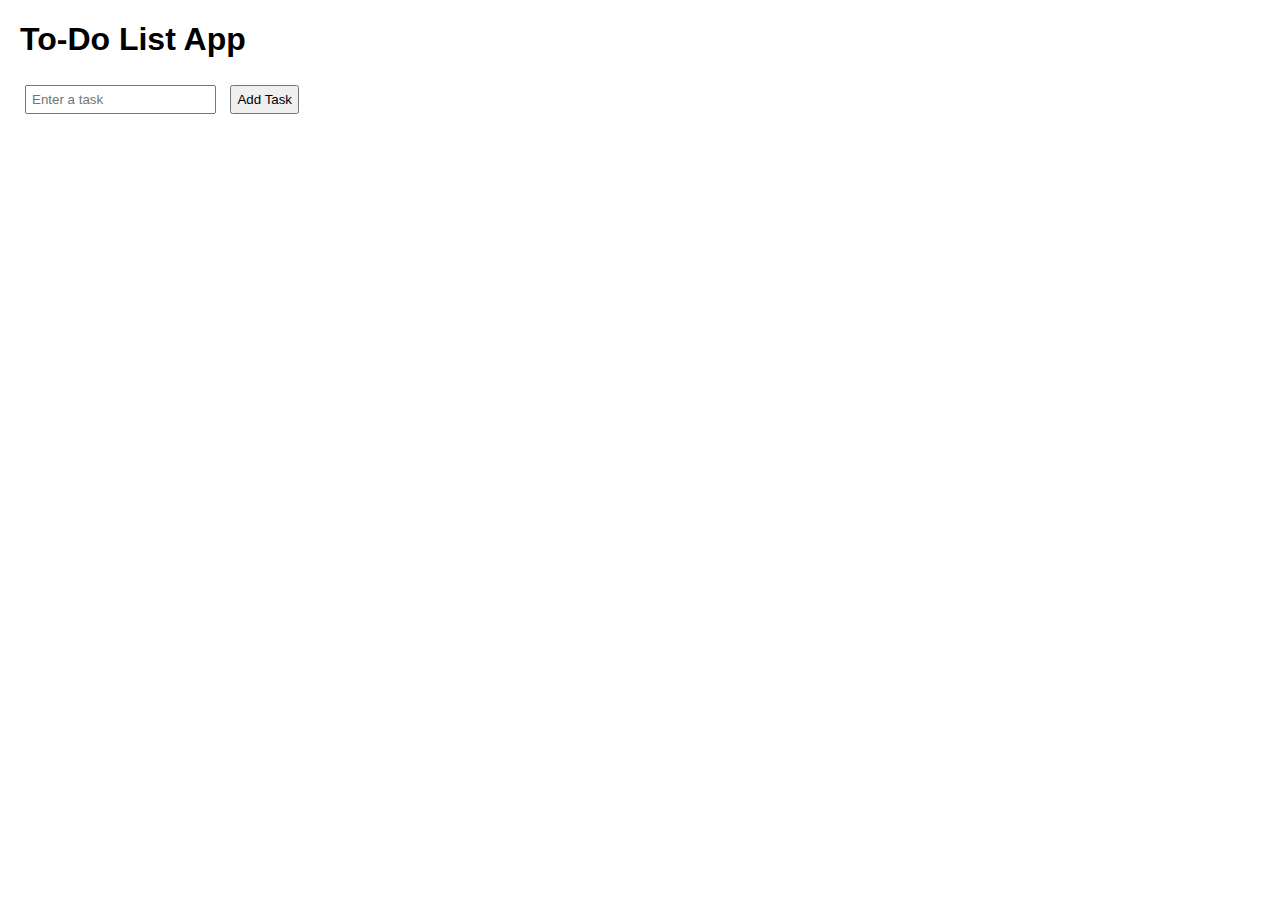
<file: todo.html>
<!DOCTYPE html>
<html>
<head>
    <title>To-Do List App</title>
    <style>
        body { font-family: Arial, sans-serif; margin: 20px; }
        input, button { padding: 5px; margin: 5px; }
        ul { list-style-type: none; padding: 0; }
        li { padding: 5px; border-bottom: 1px solid #ddd; }
        li button { margin-left: 10px; }
    </style>
</head>
<body>
    <h1>To-Do List App</h1>
    <input type="text" id="taskInput" placeholder="Enter a task">
    <button onclick="addTask()">Add Task</button>
    <ul id="taskList"></ul>

    <script>
        function addTask() {
            const taskInput = document.getElementById('taskInput');
            const task = taskInput.value.trim();
            if (task === "") return;

            const li = document.createElement('li');
            li.textContent = task;

            const removeBtn = document.createElement('button');
            removeBtn.textContent = 'Remove';
            removeBtn.onclick = () => li.remove();

            li.appendChild(removeBtn);
            document.getElementById('taskList').appendChild(li);

            taskInput.value = "";
        }
    </script>
</body>
</html>
</file>
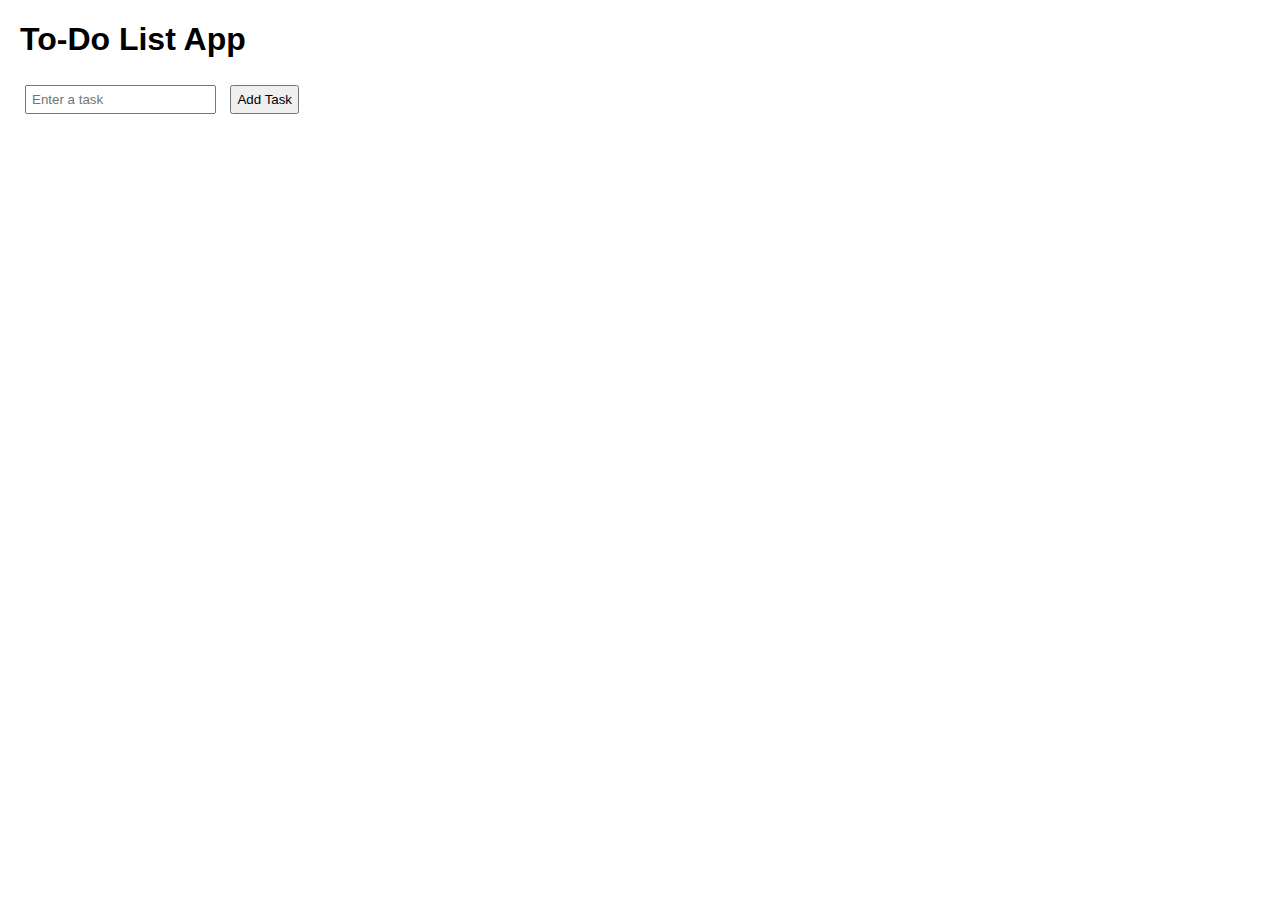
<file: TODO.html>
<!DOCTYPE html>
<html>
<head>
    <title>To-Do List App</title>
    <style>
        body { font-family: Arial, sans-serif; margin: 20px; }
        input, button { padding: 5px; margin: 5px; }
        ul { list-style-type: none; padding: 0; }
        li { padding: 5px; border-bottom: 1px solid #ddd; }
        li button { margin-left: 10px; }
    </style>
</head>
<body>
    <h1>To-Do List App</h1>
    <input type="text" id="taskInput" placeholder="Enter a task">
    <button onclick="addTask()">Add Task</button>
    <ul id="taskList"></ul>

    <script>
        function addTask() {
            const taskInput = document.getElementById('taskInput');
            const task = taskInput.value.trim();
            if (task === "") return;

            const li = document.createElement('li');
            li.textContent = task;

            const removeBtn = document.createElement('button');
            removeBtn.textContent = 'Remove';
            removeBtn.onclick = () => li.remove();

            li.appendChild(removeBtn);
            document.getElementById('taskList').appendChild(li);

            taskInput.value = "";
        }
    </script>
</body>
</html>
</file>
